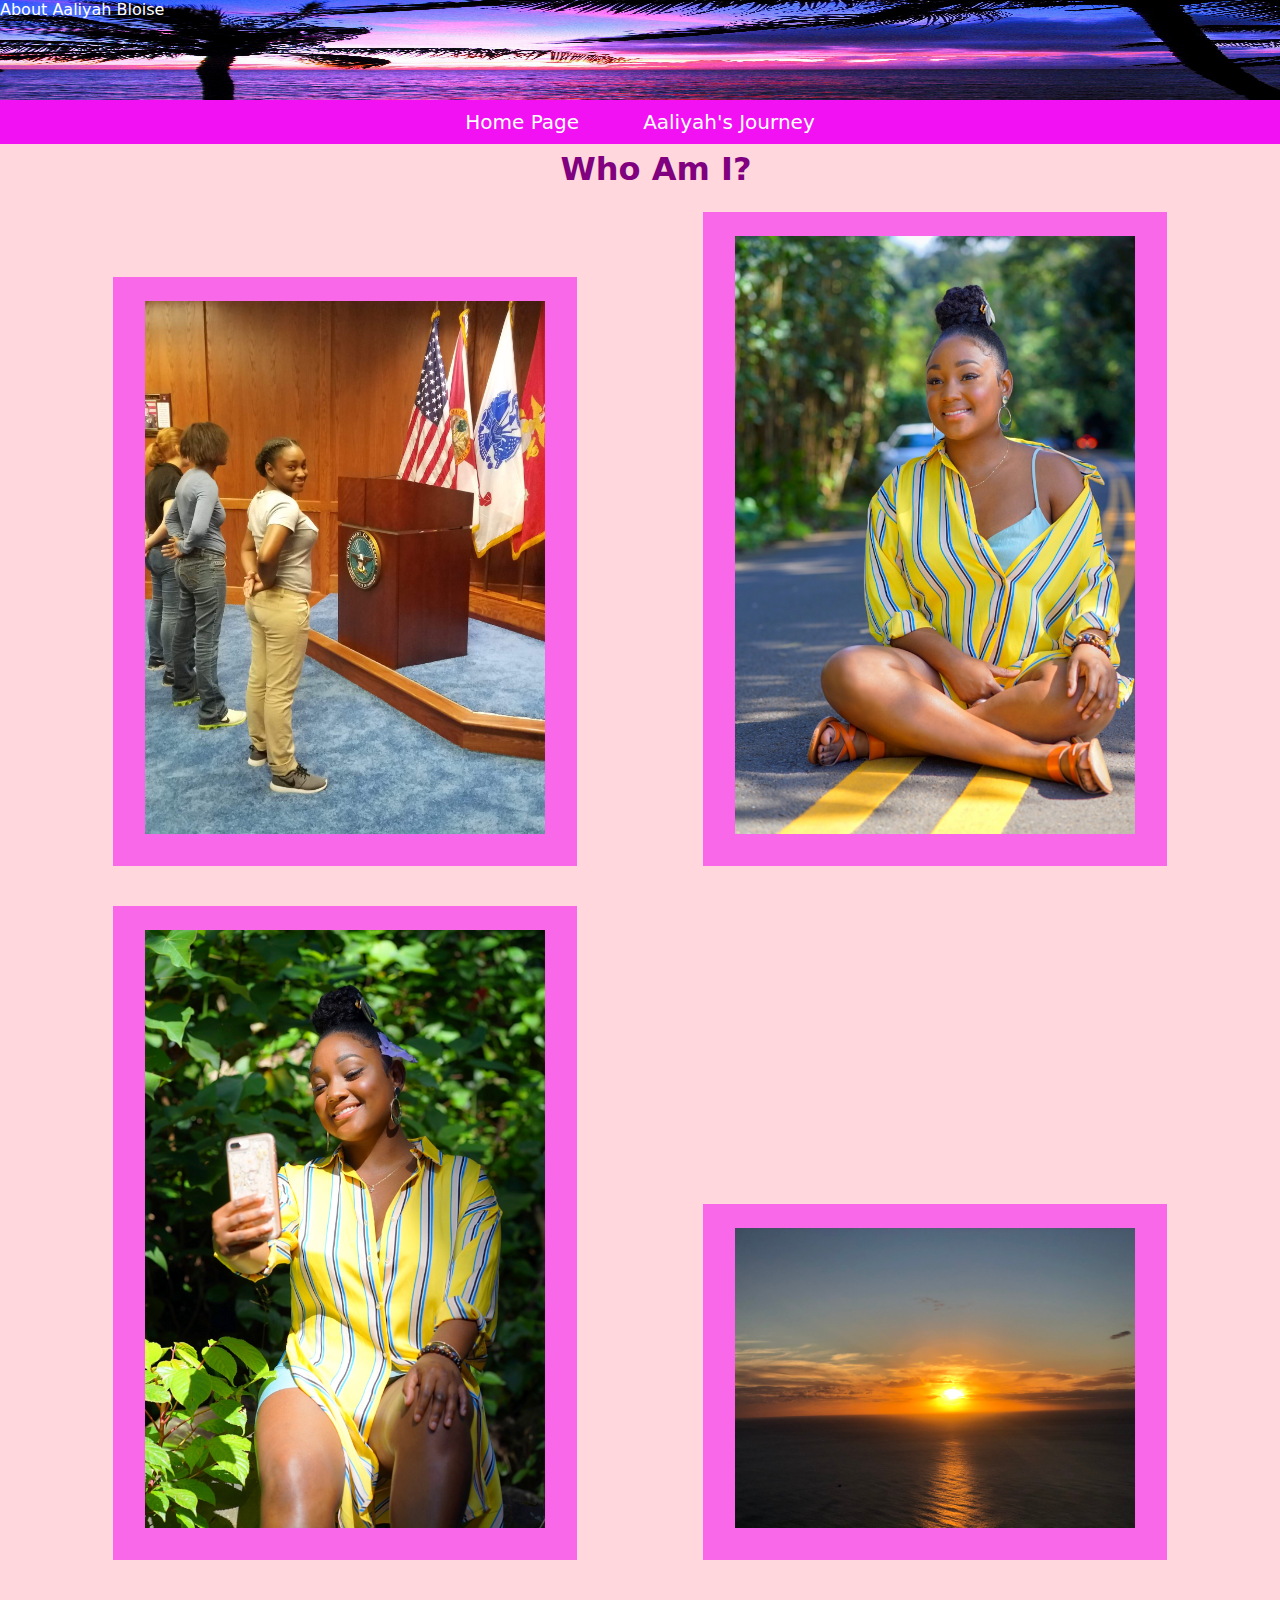
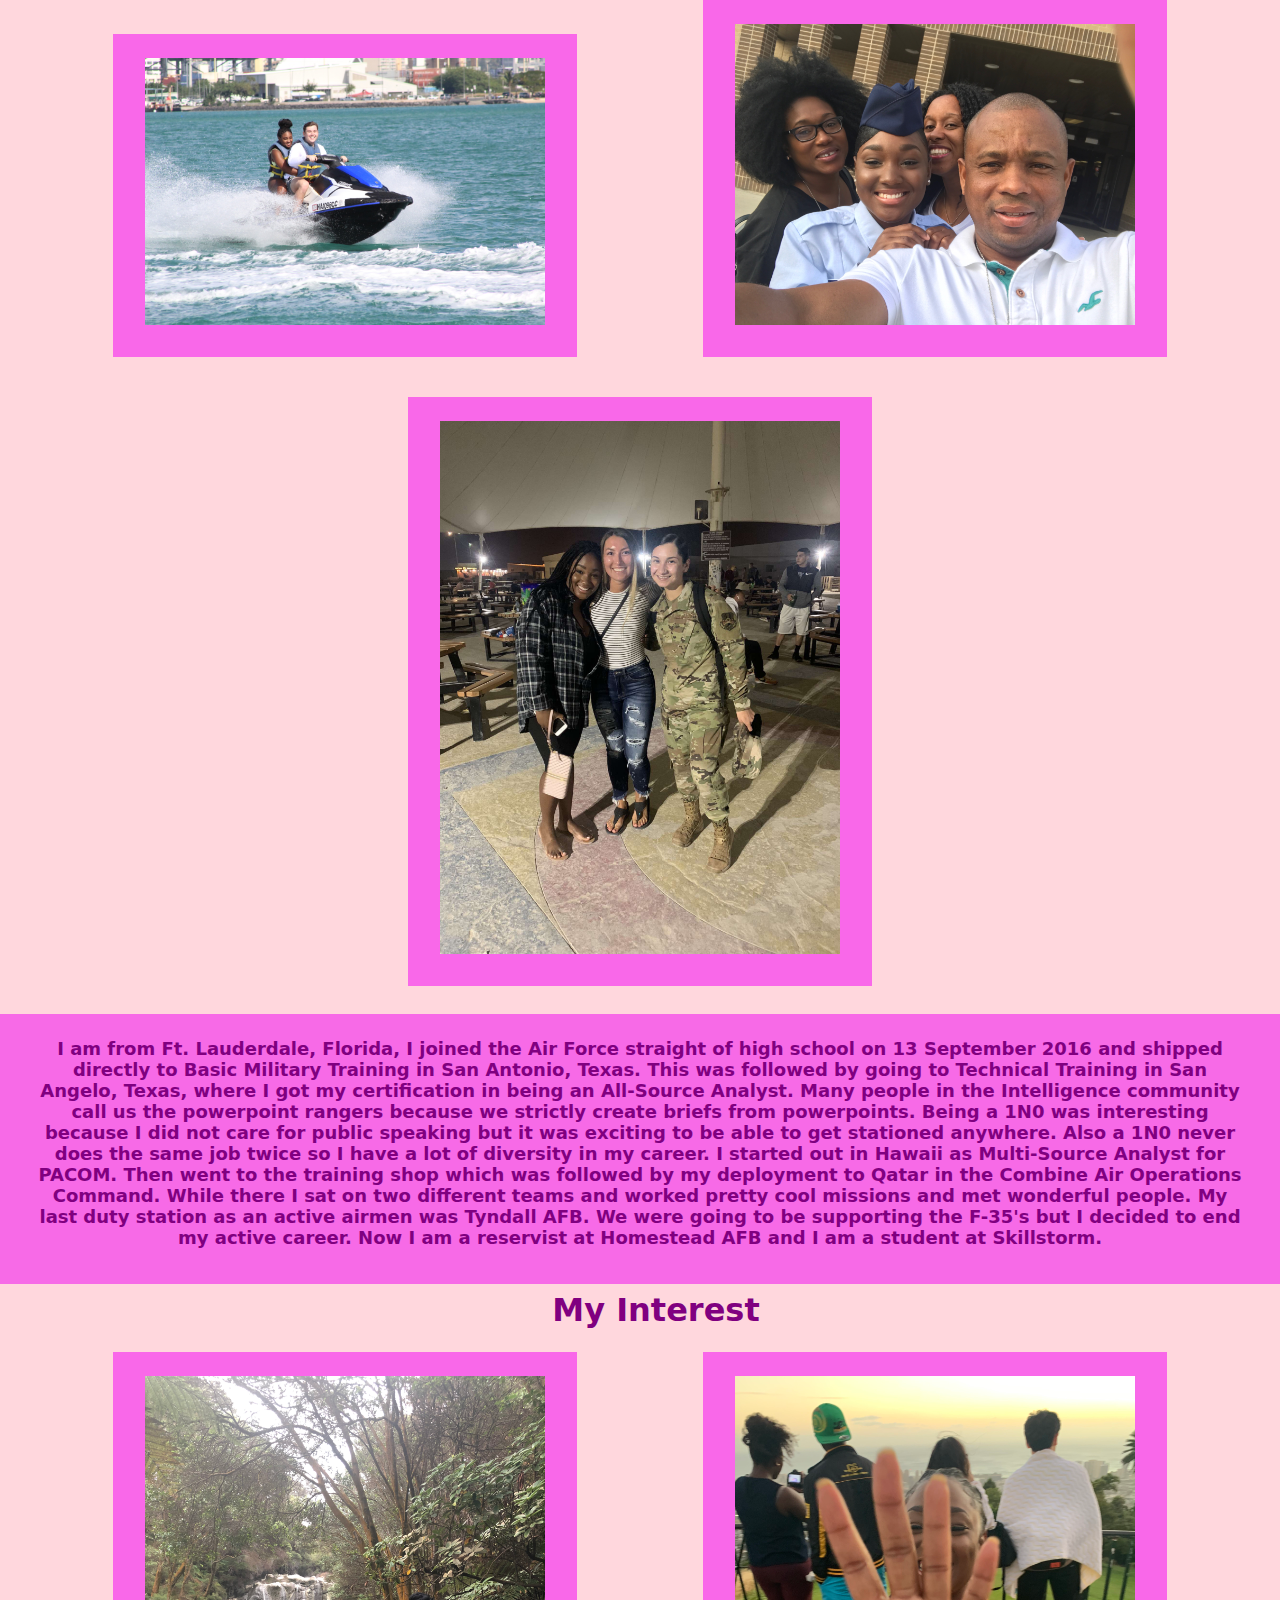
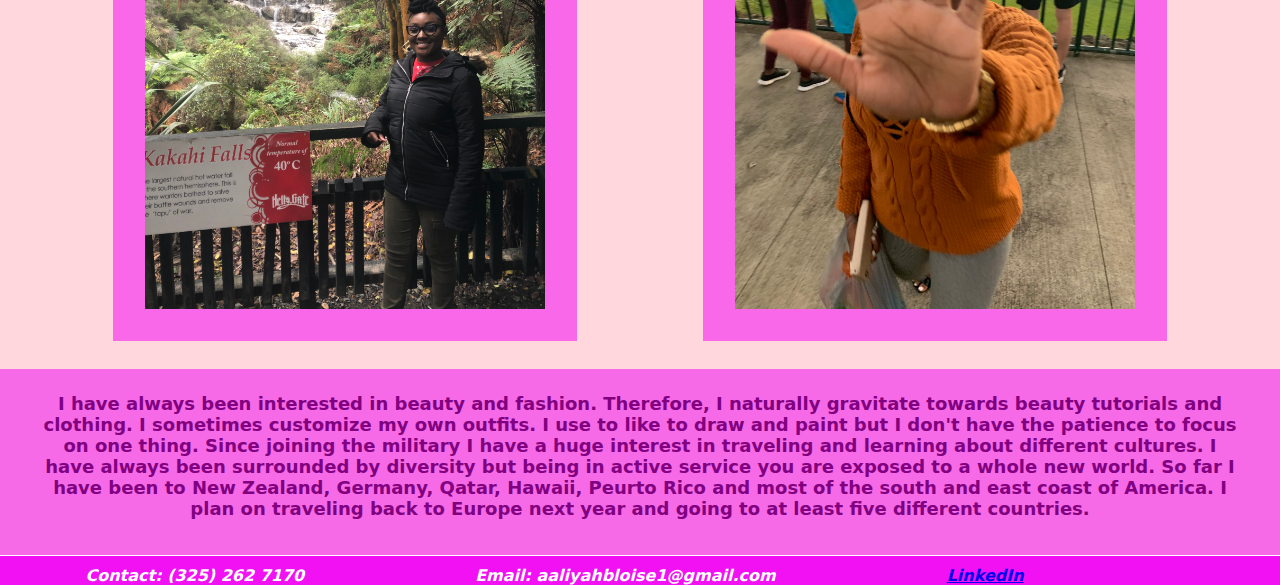
<file: html/index.html>
<!DOCTYPE html>
<html lang="en">
<head>
    <meta charset="UTF-8">
    <meta http-equiv="X-UA-Compatible" content="IE=edge">
    <meta name="viewport" content="width=device-width, initial-scale=1.0">
    <title>About Aaliyah Bloise</title>

    <link rel="stylesheet" href="aaliyah-styles.css"/>   
</head>

<body>


    <main>

        <header>
            About Aaliyah Bloise
        </header>
    
        <nav id="nav-bar">
            <a href="homepage.html">Home Page</a>
            <a href="journey.html">Aaliyah's Journey</a>
        </nav>
        
        <h1>
            Who Am I?
        </h1>

        <div class="centered-picture">
        <img src="../images/swearin.JPG" alt="Aaliyah Bloise" class="image"/>
        <img src="../images/hawaii.JPG" alt="Aaliyah Bloise" class="image"/>
        <img src="../images/2017.JPG" alt="Aaliyah Bloise" class="image"/>
        <img src="../images/Hike.jpeg" alt="Aaliyah Bloise" class="image"/>
        <img src="../images/JetSki.JPG" alt="Aaliyah Bloise" class="image"/>
        <img src="../images/BMTgrad.jpeg" alt="Aaliyah Bloise" class="image"/>
        <img src="../images/bra.JPG" alt="Aaliyah Bloise" class="image"/>
        </div>

        <div style="grid-row: 5;" class="centered-picture">
            <section>
                I am from Ft. Lauderdale, Florida, I joined the Air Force straight of high school on 13 September 2016 and shipped directly to Basic Military Training in San Antonio, Texas. This was followed by going to Technical Training in San Angelo, Texas, where I got my certification in being an All-Source Analyst. Many people in the Intelligence community call us the powerpoint rangers because we strictly create briefs from powerpoints. Being a 1N0 was interesting because I did not care for public speaking but it was exciting to be able to get stationed anywhere. Also a 1N0 never does the same job twice so I have a lot of diversity in my career. I started out in Hawaii as Multi-Source Analyst for PACOM. Then went to the training shop which was followed by my deployment to Qatar in the Combine Air Operations Command. While there I sat on two different teams and worked pretty cool missions and met wonderful people. My last duty station as an active airmen was Tyndall AFB. We were going to be supporting the F-35's but I decided to end my active career. Now I am a reservist at Homestead AFB and I am a student at Skillstorm. 
            </section>
        </div>


        <h2>
            My Interest
        </h2>

        <div style="grid-row: 8;" class="centered-picture">
            <section>
                I have always been interested in beauty and fashion. Therefore, I naturally gravitate towards beauty tutorials and clothing. I sometimes customize my own outfits. I use to like to draw and paint but I don't have the patience to focus on one thing. Since joining the military I have a huge interest in traveling and learning about different cultures. I have always been surrounded by diversity but being in active service you are exposed to a whole new world. So far I have been to New Zealand, Germany, Qatar, Hawaii, Peurto Rico and most of the south and east coast of America. I plan on traveling back to Europe next year and going to at least five different countries. 
            </section>
        </div>

        <div class="centered-picture">
            <img src="../images/newZ.jpeg" alt="Aaliyah Bloise" class="image"/>
            <img src="../images/goaway.JPG" alt="Aaliyah Bloise" class="image"/>
        </div>
      
       </main> 

       <footer>
        <em> Contact: (325) 262 7170 </em>
        <em> Email: <a: id="email" href="mailto:aaliyahbloise1@gmail.com">aaliyahbloise1@gmail.com</a:></em>
        <em> <a href="https://www.linkedin.com/in/aaliyah-bloise/" target="_blank">LinkedIn<a></em>
        </footer>
    
</body>

</html>
</file>
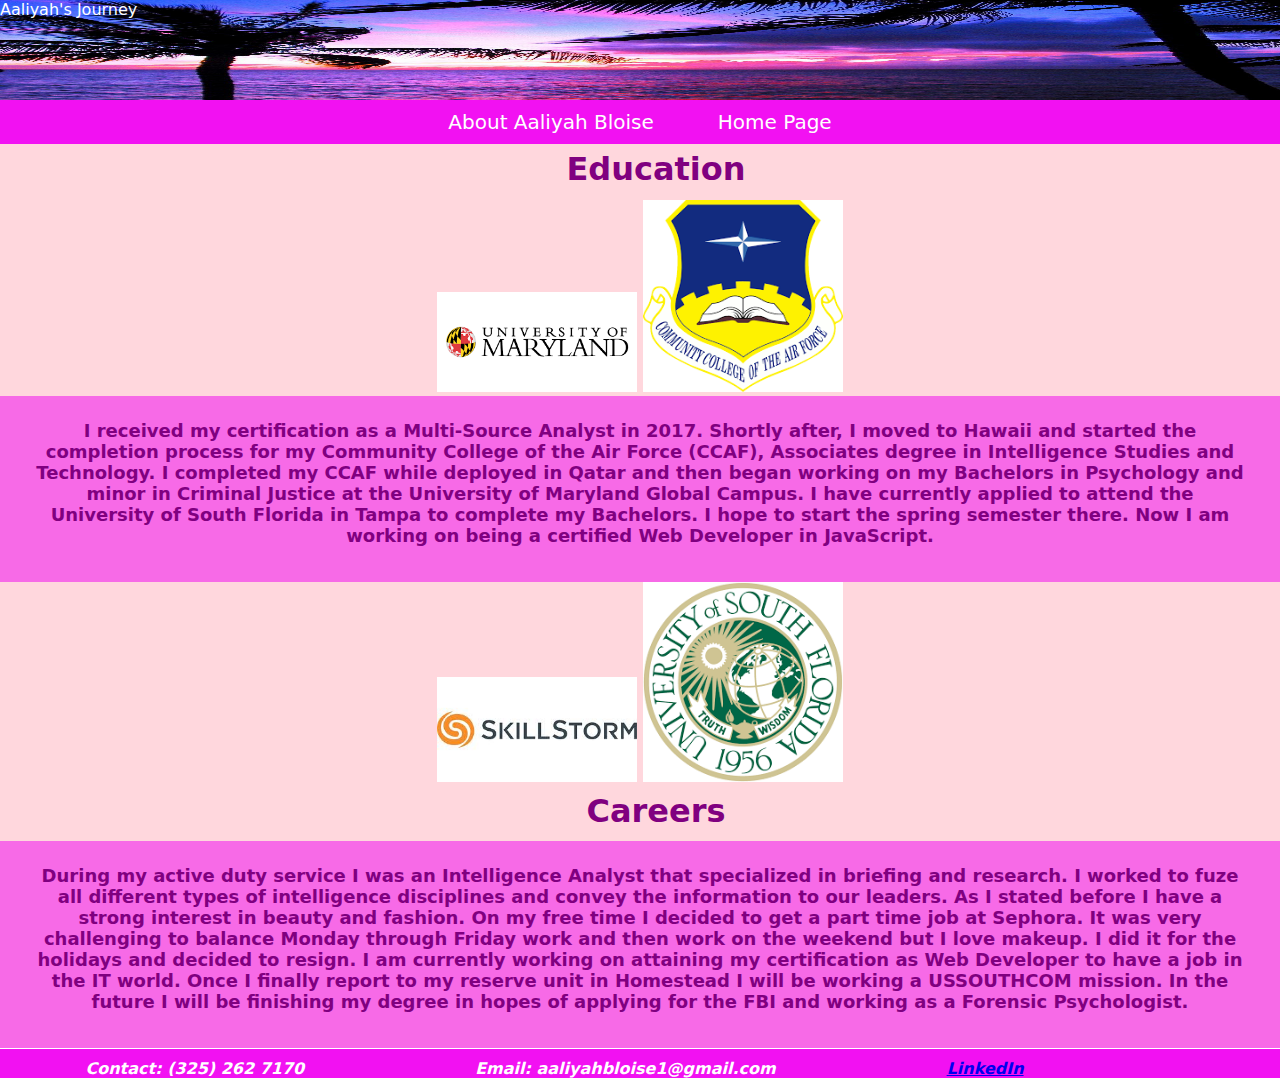
<file: html/journey.html>
<!DOCTYPE html>
<html lang="en">
<head>
    <meta charset="UTF-8">
    <meta http-equiv="X-UA-Compatible" content="IE=edge">
    <meta name="viewport" content="width=device-width, initial-scale=1.0">
    <title>Aaliyah's Journey</title>

    <link rel="stylesheet" href="aaliyah-styles.css"/>   
</head>

<body>


    <main>

        <header>
            Aaliyah's Journey
        </header>
    
        <nav id="nav-bar">
            <a href="index.html">About Aaliyah Bloise</a>
            <a href="homepage.html">Home Page</a>
        </nav>

        <h1>
            Education
        </h1>

        <div style="grid-row: 5;" class="centered-picture">
            <section>
            I received my certification as a Multi-Source Analyst in 2017. Shortly after, I moved to Hawaii and started the completion process for my Community College of the Air Force (CCAF), Associates degree in Intelligence Studies and Technology. I completed my CCAF while deployed in Qatar and then began working on my Bachelors in Psychology and minor in Criminal Justice at the University of Maryland Global Campus. I have currently applied to attend the University of South Florida in Tampa to complete my Bachelors. I hope to start the spring semester there. Now I am working on being a certified Web Developer in JavaScript.  
            </section>
        </div>
       
        <div class="centered-picture">
            <img src="../images/download.png" alt="Aaliyah Bloise" class="image1" />
            <img src="../images/download-1.png" alt="Aaliyah Bloise" class="image1"/>
         </div>

         <div class="centered-picture">
            <img src="../images/skillstorm.jpg" alt="Aaliyah Bloise" class="image1"/>
            <img src="../images/usf.png" alt="Aaliyah Bloise" class="image1"/>
         </div>

         <h2>
            Careers
         </h2>

         <div style="grid-row: 8;" class="centered-picture">
        <section>
            During my active duty service I was an Intelligence Analyst that specialized in briefing and research. I worked to fuze all different types of intelligence disciplines and convey the information to our leaders. As I stated before I have a strong interest in beauty and fashion. On my free time I decided to get a part time job at Sephora. It was very challenging to balance Monday through Friday work and then work on the weekend but I love makeup. I did it for the holidays and decided to resign. I am currently working on attaining my certification as Web Developer to have a job in the IT world. Once I finally report to my reserve unit in Homestead I will be working a USSOUTHCOM mission. In the future I will be finishing my degree in hopes of applying for the FBI and working as a Forensic Psychologist. 
        </section>
        </div>
       
       </main> 

       <footer>
        <em> Contact: (325) 262 7170 </em>
        <em> Email: <a: id="email" href="mailto:aaliyahbloise1@gmail.com">aaliyahbloise1@gmail.com</a:></em>
        <em> <a href="https://www.linkedin.com/in/aaliyah-bloise/" target="_blank">LinkedIn<a></em>
        </footer>
    
</body>
</html>
</file>
<file: html/aaliyah-styles.css>
/* About Aaliyah styles! */

body {
    margin: 0px;
    padding: 0px;
    font-family: system-ui, -apple-system, BlinkMacSystemFont, 'Segoe UI', Roboto, Oxygen, Ubuntu, Cantarell, 'Open Sans', 'Helvetica Neue', sans-serif;
    background-color: lightpink;
   
}

main{
    display: grid;
    background-color: rgba(255, 255, 255, 0.46);
   
}

header{
        grid-column: span 3;
        background-image: url("../images/sunset.jpg");
        background-repeat: no-repeat;
        background-size: 100% 100%;
        height: 100px;
        color: white;
}

nav{
    display: flex;
    grid-column: span 3;
    background-color: rgb(242, 17, 242);
    justify-content: center;
}

nav a{
    display: inline-block;
    font-size: 20px;
    color: white;
    text-decoration: none;
    padding: 10px 32px;
}

nav a:hover{
    background-color: coral;
}
h1 {
    grid-column: span 3;
    margin: 0px;
    padding: .2em 0em .35em 1em;
    font-size: 32px;
    color: purple;
    text-align: center;
}

footer{
    padding-top: 10px;
    border-top: 1px solid white;
    display:flex;
    justify-content: space-around;
    color: white;
    font-weight: bold;
    background-color: rgb(242, 17, 242);
}

.image{
    width: 400px;
    margin: 12px 60px 24px 60px;
    padding: 24px 2em 2em 2em;
    background-color: rgba(244, 10, 244, 0.537) 
}


p {
    color: purple;
    font-style: normal;
    font-weight: bold;
    text-align: center;
    font-size: 18px;
    padding: 24px 2em 2em 2em;
    margin-bottom: 0px 12px 24px 48px;
    background-color: rgba(240, 11, 240, 0.532);
    background-position: center;
}

h2{
    grid-column: span 3;
    margin: 0px;
    padding: .2em 0em .35em 1em;
    font-size: 32px;
    color: purple;
    text-align: center;
}

section {
    color: purple;
    font-style: normal;
    font-weight: bold;
    text-align: center;
    font-size: 18px;
    padding: 24px 2em 2em 2em;
    margin-top: 0 px 12px 24px 48px;
    background-color: rgba(240, 11, 240, 0.532);
    background-position: center;

}

.centered-picture{
    grid-column: span 3;
    text-align: center;
}

.image1{
   width: 200px;
   display:inline-block;
}
</file>
